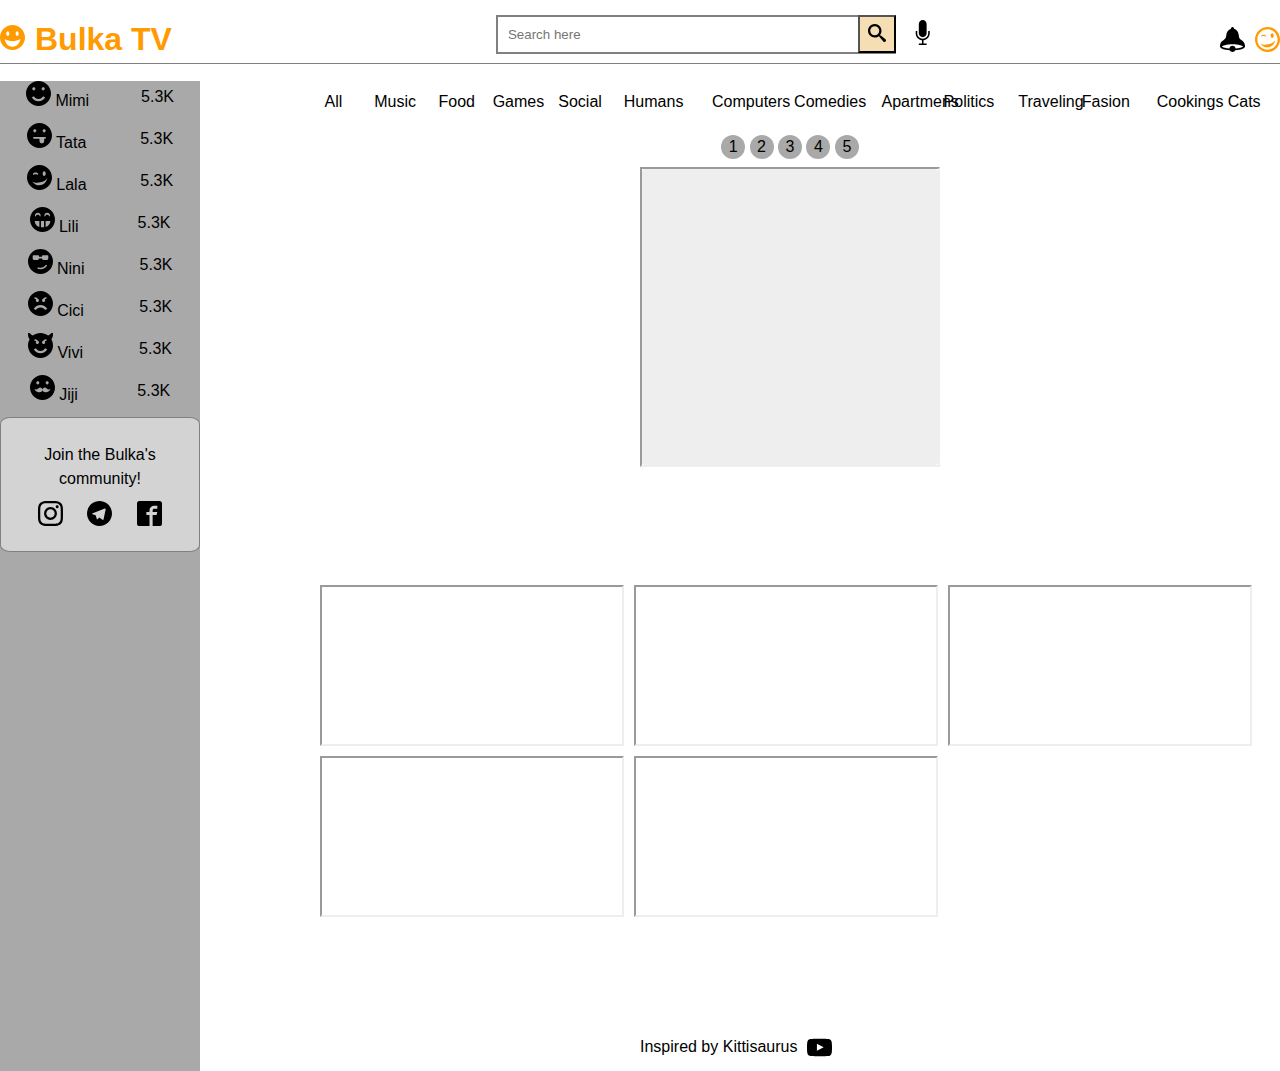
<file: index.html>
<!DOCTYPE html>
<html lang="en">
<head>
    <meta charset="UTF-8">
    <meta name="viewport" content="width=device-width, initial-scale=1.0">
    <link rel="stylesheet" href="./index.css">
</head>
<body>
<!---header-->
<header>
    <div class="header_logo">
        <svg width ="25" height ="45">
            <use class="svg_sprite__happy" href="./icomoon/symbol-defs.svg#icon-happy2" ></use>
        </svg>
        <h1 class="logo"> Bulka TV</h1>
    </div>
   
    <div class="header_wrapper">
        <input  placeholder="Search here"/>
        <button type="button" >
            <svg width ="22" height ="18">
                <use class="svg_sprite__search" href="./icomoon/symbol-defs.svg#icon-search"></use>
            </svg>
        </button>
        <svg width ="25" height ="25" class="header_icon__mic">
            <use href="./icomoon/symbol-defs.svg#icon-mic"></use>
        </svg>
    </div>
    <div class="header_icons">
        <svg width ="25" height ="25" class="svg_sprite__bell">
            <use href="./icomoon/symbol-defs.svg#icon-bell"></use>
        </svg>
        <svg width ="25" height ="25" class="svg_sprite__wink">
            <use  href="./icomoon/symbol-defs.svg#icon-wink" ></use>
        </svg>
        <div class="submenu">
            <ul >
                <li class="submenu_icon__happy">
                    <svg width ="25" height ="25">
                        <use  href="./icomoon/symbol-defs.svg#icon-happy2" ></use>
                    </svg>
                    Profile
                </li>
                <li class="submenu_icon__cogs">
                    <svg width ="25" height ="25">
                        <use  href="./icomoon/symbol-defs.svg#icon-cogs" ></use>
                    </svg> 
                    Settings
                </li>
                <li>
                    <svg width ="25" height ="25">
                        <use  href="./icomoon/symbol-defs.svg#icon-exit" ></use>
                    </svg>
                    Log out
                </li>
    
            </ul>
        </div>
    
    </div> 
</header>
<!--side panel-->
<div class="side_panel">
    <ul>
        <li class="side_panel_img">
            <div >
                <svg width ="25" height ="25"> 
                    <use class="svg_sprite__smile" href="./icomoon (1)/symbol-defs.svg#icon-smile2" > </use>
                </svg>
                <span >Mimi</span>
            </div>
                <span>5.3K</span>
        </li>
       
    <li  class="side_panel_img">
        <div>
            <svg width ="25" height ="25"> 
                <use class="svg_sprite__tongue" href="./icomoon (1)/symbol-defs.svg#icon-tongue2" > </use>
            </svg>
            <span>Tata</span>
        </div>
        <span>5.3K</span>
    </li>
       
    <li  class="side_panel_img">
        <div>
            <svg width ="25" height ="25"> 
                <use class="svg_sprite__wink2" href="./icomoon (1)/symbol-defs.svg#icon-wink2" > </use>
            </svg>
            <span>Lala</span>
        </div>
        <span>5.3K</span>
    </li>
       
    <li  class="side_panel_img">
        <div>
            <svg width ="25" height ="25"> 
                <use class="svg_sprite__grin" href="./icomoon (1)/symbol-defs.svg#icon-grin2" > </use>
            </svg>
            <span>Lili</span>

        </div>
        <span>5.3K</span>

    </li>
      
    <li class="side_panel_img">
        <div>
            <svg width ="25" height ="25"> 
                <use class="svg_sprite__cool" href="./icomoon (1)/symbol-defs.svg#icon-cool2" > </use>
            </svg>
            <span>Nini</span>
        </div>
        <span>5.3K</span>
    
    </li>

    <li class="side_panel_img">
        <div>
            <svg width ="25" height ="25"> 
                <use class="svg_sprite__angry" href="./icomoon (1)/symbol-defs.svg#icon-angry2" > </use>
            </svg>
            <span>Cici</span>
        </div>
        <span>5.3K</span>
    </li>
    
    <li  class="side_panel_img">
        <div>
            <svg width ="25" height ="25"> 
                <use class="svg_sprite__evil" href="./icomoon (1)/symbol-defs.svg#icon-evil2" > </use>
            </svg>
            <span>Vivi</span>
        </div>
        <span>5.3K</span>
    </li>
       
    <li  class="side_panel_img">
        <div>
            <svg width ="25" height ="25"> 
                <use class="svg_sprite__hipster" href="./icomoon (1)/symbol-defs.svg#icon-hipster2" > </use>
            </svg>
            <span>Jiji</span>
        </div>
        <span>5.3K</span>
    </li>

    </ul>
<div class="side_panel__info">
    <p class="side_panel__text">Join the Bulka's <br/>community!</p>
    <div class="side_panel__social">
        <svg width ="25" height ="25" class="side_panel__social_ig" >
            <use class="svg_sprite__instagram" href="./icomoon/symbol-defs.svg#icon-instagram" ></use>
        </svg>
        <svg width ="25" height ="25" class="side_panel__social_telegram">
            <use class="svg_sprite__telegram" href="./icomoon/symbol-defs.svg#icon-telegram" ></use>
        </svg>
        <svg width ="25" height ="25" class="side_panel__social_fb">
            <use class="svg_sprite__facebook" href="./icomoon/symbol-defs.svg#icon-facebook2" ></use>
        </svg>
    </div>
</div>
</div>
<!--main section-->
 <main>
    <div >
        <ul class="main_categories">
            <li class="main_categories_item">All</li>
            <li  class="main_categories_item">Music</li>
            <li  class="main_categories_item">Food</li>
            <li  class="main_categories_item">Games</li>
            <li  class="main_categories_item">Social</li>
            <li class="main_categories_item">Humans</li>
            <li class="main_categories_item">Computers</li>
            <li class="main_categories_item">Comedies</li>
            <li class="main_categories_item">Apartmens</li>
            <li class="main_categories_item">Politics</li>
            <li class="main_categories_item">Traveling</li>
            <li class="main_categories_item">Fasion</li>
            <li class="main_categories_item">Cookings</li>
            <li class="main_categories_item">Cats</li>
            <li class="main_categories_item">Dogs</li>
        </ul>
    </div>
    <div class="slider">
  
  <a href="#slide-1">1</a>
  <a href="#slide-2">2</a>
  <a href="#slide-3">3</a>
  <a href="#slide-4">4</a>
  <a href="#slide-5">5</a>

  <div class="slides">
    <div id="slide-1">
        <iframe  class="slide_video"
        src="https://www.youtube.com/embed/tgbNymZ7vqY">
        </iframe>
    </div>
    <div id="slide-2">
       <iframe  class="slide_video"
        src=" https://www.youtube.com/embed/FYwL5H4ZNok">
        </iframe>
    </div>
    <div id="slide-3">
        <iframe  class="slide_video"
        src=" https://www.youtube.com/embed/lwLLFbC1H0c">
        </iframe>
    </div>
    <div id="slide-4">
        <iframe  class="slide_video"
        src=" https://www.youtube.com/embed/ihe9zV07Lgk">
        </iframe>
    </div>
    <div id="slide-5">
        <iframe  class="slide_video"
        src=" https://www.youtube.com/embed/rf12LdTpZ-Q">
        </iframe>
    </div>
  </div>
</div>

<div class="video_wrapper">
    <ul class="video_section">
        <li>
            <iframe  class="slide_video"
            src="https://www.youtube.com/embed/tgbNymZ7vqY">
            </iframe></li>
        <li>
            <iframe  class="slide_video"
        src=" https://www.youtube.com/embed/FYwL5H4ZNok">
        </iframe>
        </li>
        <li>
            <iframe  class="slide_video"
        src=" https://www.youtube.com/embed/lwLLFbC1H0c">
        </iframe>
        </li>
        <li>
            <iframe  class="slide_video"
            src=" https://www.youtube.com/embed/ihe9zV07Lgk">
            </iframe>
        </li>
        <li>
            <iframe  class="slide_video"
            src=" https://www.youtube.com/embed/rf12LdTpZ-Q">
            </iframe>
        </li>
    </ul>

</div>


</main>
<footer>
    <div class="footer_text" >
        <svg width ="25" height ="25" class="svg_sprite__youtube">
            <use href="./icomoon/symbol-defs.svg#icon-youtube" ></use>
        </svg>
        <span>Inspired by Kittisaurus</span>
    </div>
</footer> 
</body>
</html>
</file>
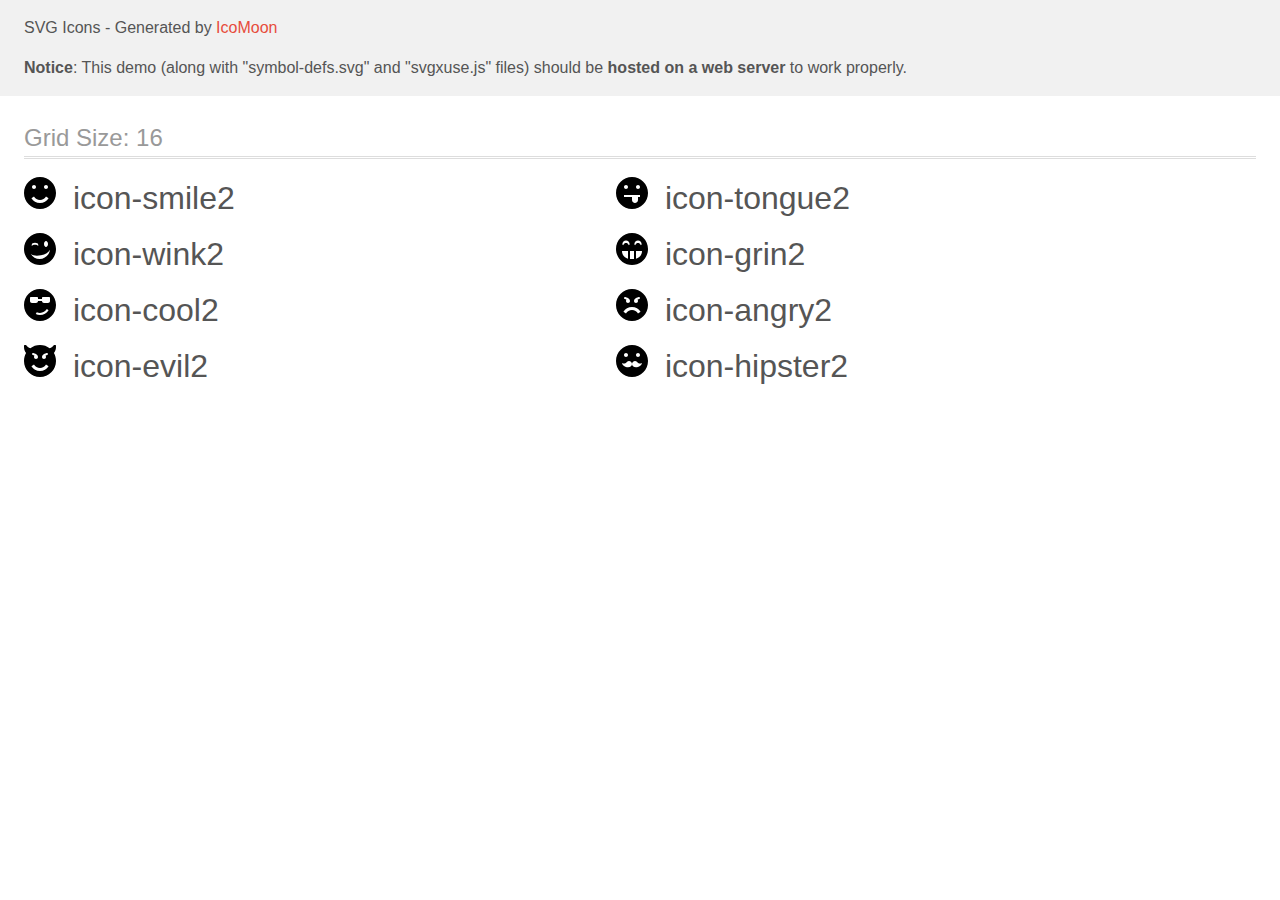
<file: icomoon (1)/demo-external-svg.html>
<!doctype html>
<html>
<head>
    <title>IcoMoon - SVG Icons</title>
    <meta charset="utf-8">
    <meta name="viewport" content="width=device-width, initial-scale=1">
    <link rel="stylesheet" href="demo-files/demo.css">
    <link rel="stylesheet" href="style.css">
</head>
<body>
<header class="bgc1 clearfix">
<div class="mhl">
    <p>SVG Icons - Generated by <a href="https://icomoon.io/app">IcoMoon</a></p><p><strong>Notice</strong>: This demo (along with "symbol-defs.svg" and "svgxuse.js" files) should be <b>hosted on a web server</b> to work properly.</p>
</div>
</header>
    <div class="clearfix mhl ptl">
        <h1 class="mvm mtn fgc1">Grid Size: 16</h1>
        <div class="glyph fs1">
            <div class="clearfix pbs">
                <svg class="icon icon-smile2"><use xlink:href="symbol-defs.svg#icon-smile2"></use></svg><span class="name"> icon-smile2</span>
            </div>
        </div>
        <div class="glyph fs1">
            <div class="clearfix pbs">
                <svg class="icon icon-tongue2"><use xlink:href="symbol-defs.svg#icon-tongue2"></use></svg><span class="name"> icon-tongue2</span>
            </div>
        </div>
        <div class="glyph fs1">
            <div class="clearfix pbs">
                <svg class="icon icon-wink2"><use xlink:href="symbol-defs.svg#icon-wink2"></use></svg><span class="name"> icon-wink2</span>
            </div>
        </div>
        <div class="glyph fs1">
            <div class="clearfix pbs">
                <svg class="icon icon-grin2"><use xlink:href="symbol-defs.svg#icon-grin2"></use></svg><span class="name"> icon-grin2</span>
            </div>
        </div>
        <div class="glyph fs1">
            <div class="clearfix pbs">
                <svg class="icon icon-cool2"><use xlink:href="symbol-defs.svg#icon-cool2"></use></svg><span class="name"> icon-cool2</span>
            </div>
        </div>
        <div class="glyph fs1">
            <div class="clearfix pbs">
                <svg class="icon icon-angry2"><use xlink:href="symbol-defs.svg#icon-angry2"></use></svg><span class="name"> icon-angry2</span>
            </div>
        </div>
        <div class="glyph fs1">
            <div class="clearfix pbs">
                <svg class="icon icon-evil2"><use xlink:href="symbol-defs.svg#icon-evil2"></use></svg><span class="name"> icon-evil2</span>
            </div>
        </div>
        <div class="glyph fs1">
            <div class="clearfix pbs">
                <svg class="icon icon-hipster2"><use xlink:href="symbol-defs.svg#icon-hipster2"></use></svg><span class="name"> icon-hipster2</span>
            </div>
        </div>
  </div>
<script defer src="svgxuse.js"></script>
</body>
</html>
</file>
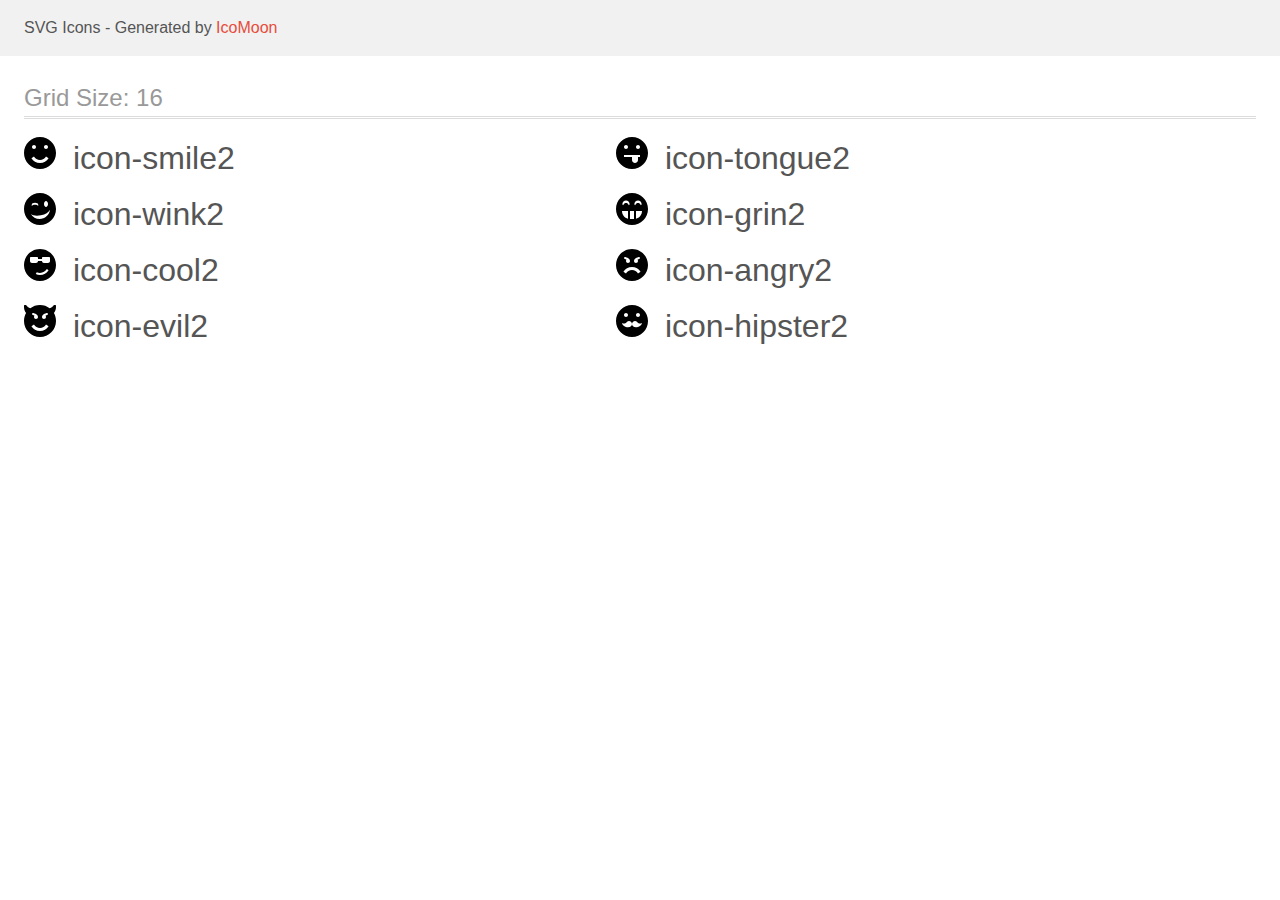
<file: icomoon (1)/demo.html>
<!doctype html>
<html>
<head>
    <title>IcoMoon - SVG Icons</title>
    <meta charset="utf-8">
    <meta name="viewport" content="width=device-width, initial-scale=1">
    <link rel="stylesheet" href="demo-files/demo.css">
    <link rel="stylesheet" href="style.css">
</head>
<body>
<svg aria-hidden="true" style="position: absolute; width: 0; height: 0; overflow: hidden;" version="1.1" xmlns="http://www.w3.org/2000/svg" xmlns:xlink="http://www.w3.org/1999/xlink">
<defs>
<symbol id="icon-smile2" viewBox="0 0 32 32">
<path d="M16 0c-8.837 0-16 7.163-16 16s7.163 16 16 16 16-7.163 16-16-7.163-16-16-16zM22 8c1.105 0 2 0.895 2 2s-0.895 2-2 2-2-0.895-2-2 0.895-2 2-2zM10 8c1.105 0 2 0.895 2 2s-0.895 2-2 2-2-0.895-2-2 0.895-2 2-2zM16 26c-3.641 0-6.827-1.946-8.576-4.855l2.573-1.544c1.224 2.036 3.454 3.398 6.003 3.398s4.779-1.362 6.003-3.398l2.573 1.544c-1.749 2.908-4.935 4.855-8.576 4.855z"></path>
</symbol>
<symbol id="icon-tongue2" viewBox="0 0 32 32">
<path d="M16 0c-8.837 0-16 7.163-16 16s7.163 16 16 16 16-7.163 16-16-7.163-16-16-16zM10 8c1.105 0 2 0.895 2 2s-0.895 2-2 2-2-0.895-2-2 0.895-2 2-2zM24 20h-2v3c0 1.657-1.343 3-3 3s-3-1.343-3-3v-3h-8v-2h16v2zM22 12c-1.105 0-2-0.895-2-2s0.895-2 2-2 2 0.895 2 2-0.895 2-2 2z"></path>
</symbol>
<symbol id="icon-wink2" viewBox="0 0 32 32">
<path d="M16 0c-8.837 0-16 7.163-16 16s7.163 16 16 16c8.837 0 16-7.163 16-16s-7.163-16-16-16zM22 8c1.105 0 2 1.343 2 3s-0.895 3-2 3-2-1.343-2-3 0.895-3 2-3zM11 9.752c1.864 0 3.188 0.698 3.188 1.79 0 0.231 0.119 1.344-0.005 1.55-0.463-0.768-1.713-1.318-3.182-1.318s-2.719 0.55-3.182 1.318c-0.124-0.206-0.005-1.319-0.005-1.55 0-1.092 1.324-1.79 3.187-1.79zM15.636 26c-3.726 0-6.996-2.009-8.84-5.030 2.2 1.721 6.079 2.057 10.165 1.249 4.383-0.866 7.785-2.861 9.014-5.519-0.677 5.249-5.047 9.299-10.339 9.299z"></path>
</symbol>
<symbol id="icon-grin2" viewBox="0 0 32 32">
<path d="M16 0c-8.837 0-16 7.163-16 16s7.163 16 16 16c8.837 0 16-7.163 16-16s-7.163-16-16-16zM22 7.375c1.999 0 3.625 1.626 3.625 3.625 0 0.199-0.017 0.402-0.051 0.604-0.051 0.301-0.311 0.521-0.616 0.521s-0.566-0.22-0.616-0.522c-0.192-1.146-1.177-1.666-2.341-1.666s-2.149 0.52-2.341 1.666c-0.050 0.301-0.311 0.522-0.616 0.522-0 0 0 0-0 0-0.305 0-0.566-0.22-0.616-0.521-0.034-0.201-0.051-0.404-0.051-0.604 0-1.999 1.626-3.625 3.625-3.625zM10 7.375c1.999 0 3.625 1.626 3.625 3.625 0 0.199-0.017 0.402-0.051 0.604-0.051 0.301-0.311 0.521-0.616 0.521s-0.566-0.22-0.616-0.522c-0.193-1.146-1.177-1.666-2.341-1.666s-2.149 0.52-2.341 1.666c-0.051 0.301-0.311 0.522-0.616 0.522 0 0 0 0 0 0-0.305 0-0.566-0.22-0.616-0.521-0.034-0.201-0.051-0.404-0.051-0.604 0-1.999 1.626-3.625 3.625-3.625zM6 18h6v7.745c-3.44-0.894-6-4.035-6-7.745zM14 26v-8h4v8h-4zM20 25.745v-7.745h6c0 3.71-2.559 6.851-6 7.745z"></path>
</symbol>
<symbol id="icon-cool2" viewBox="0 0 32 32">
<path d="M16 0c-8.837 0-16 7.163-16 16s7.163 16 16 16c8.837 0 16-7.163 16-16s-7.163-16-16-16zM16 26c-1.514 0-2.95-0.337-4.236-0.94l1.036-1.727c0.98 0.428 2.061 0.667 3.199 0.667 2.913 0 5.462-1.557 6.861-3.884l1.715 1.029c-1.749 2.908-4.935 4.855-8.576 4.855zM26 12c0 1.1-0.9 2-2 2h-4c-1.1 0-2-0.9-2-2h-4c0 1.1-0.9 2-2 2h-4c-1.1 0-2-0.9-2-2v-3c0-0.55 0.45-1 1-1h6c0.55 0 1 0.45 1 1v1h4v-1c0-0.55 0.45-1 1-1h6c0.55 0 1 0.45 1 1v3z"></path>
</symbol>
<symbol id="icon-angry2" viewBox="0 0 32 32">
<path d="M16 0c-8.837 0-16 7.163-16 16s7.163 16 16 16 16-7.163 16-16-7.163-16-16-16zM18.003 11.891c0.064-1.483 1.413-2.467 2.55-3.036 1.086-0.543 2.16-0.814 2.205-0.826 0.536-0.134 1.079 0.192 1.213 0.728s-0.192 1.079-0.728 1.213c-0.551 0.139-1.204 0.379-1.779 0.667 0.333 0.357 0.537 0.836 0.537 1.363 0 1.105-0.895 2-2 2s-2-0.895-2-2c0-0.037 0.001-0.073 0.003-0.109zM8.030 8.758c0.134-0.536 0.677-0.862 1.213-0.728 0.045 0.011 1.119 0.283 2.205 0.826 1.137 0.569 2.486 1.553 2.55 3.036 0.002 0.036 0.003 0.072 0.003 0.109 0 1.105-0.895 2-2 2s-2-0.895-2-2c0-0.527 0.204-1.005 0.537-1.363-0.575-0.288-1.228-0.528-1.779-0.667-0.536-0.134-0.861-0.677-0.728-1.213zM22.003 24.398c-1.224-2.036-3.454-3.398-6.003-3.398s-4.779 1.362-6.003 3.398l-2.573-1.544c1.749-2.908 4.935-4.855 8.576-4.855s6.827 1.946 8.576 4.855l-2.573 1.544z"></path>
</symbol>
<symbol id="icon-evil2" viewBox="0 0 32 32">
<path d="M32 2c0-1.422-0.298-2.775-0.833-4-1.049 2.401-3.014 4.31-5.453 5.287-2.694-2.061-6.061-3.287-9.714-3.287s-7.021 1.226-9.714 3.287c-2.439-0.976-4.404-2.886-5.453-5.287-0.535 1.225-0.833 2.578-0.833 4 0 2.299 0.777 4.417 2.081 6.106-1.324 2.329-2.081 5.023-2.081 7.894 0 8.837 7.163 16 16 16s16-7.163 16-16c0-2.871-0.757-5.565-2.081-7.894 1.304-1.689 2.081-3.806 2.081-6.106zM18.003 11.891c0.064-1.483 1.413-2.467 2.55-3.036 1.086-0.543 2.16-0.814 2.205-0.826 0.536-0.134 1.079 0.192 1.213 0.728s-0.192 1.079-0.728 1.213c-0.551 0.139-1.204 0.379-1.779 0.667 0.333 0.357 0.537 0.836 0.537 1.363 0 1.105-0.895 2-2 2s-2-0.895-2-2c0-0.037 0.001-0.073 0.003-0.109zM8.030 8.758c0.134-0.536 0.677-0.862 1.213-0.728 0.045 0.011 1.119 0.283 2.205 0.826 1.137 0.569 2.486 1.553 2.55 3.036 0.002 0.036 0.003 0.072 0.003 0.109 0 1.105-0.895 2-2 2s-2-0.895-2-2c0-0.527 0.204-1.005 0.537-1.363-0.575-0.288-1.228-0.528-1.779-0.667-0.536-0.134-0.861-0.677-0.728-1.213zM16 26c-3.641 0-6.827-1.946-8.576-4.855l2.573-1.544c1.224 2.036 3.454 3.398 6.003 3.398s4.779-1.362 6.003-3.398l2.573 1.544c-1.749 2.908-4.935 4.855-8.576 4.855z"></path>
</symbol>
<symbol id="icon-hipster2" viewBox="0 0 32 32">
<path d="M16 0c-8.837 0-16 7.163-16 16s7.163 16 16 16 16-7.163 16-16-7.163-16-16-16zM22 8c1.105 0 2 0.895 2 2s-0.895 2-2 2-2-0.895-2-2 0.895-2 2-2zM10 8c1.105 0 2 0.895 2 2s-0.895 2-2 2-2-0.895-2-2 0.895-2 2-2zM16.994 21.23c-0.039-0.035-0.078-0.072-0.115-0.109-0.586-0.586-0.878-1.353-0.879-2.121-0 0.768-0.293 1.535-0.879 2.121-0.038 0.038-0.076 0.074-0.115 0.109-2.704 2.453-9.006-0.058-9.006-3.23 1.938 1.25 3.452 0.306 4.879-1.121 1.172-1.172 3.071-1.172 4.243 0 0.586 0.586 0.879 1.353 0.879 2.121 0-0.768 0.293-1.535 0.879-2.121 1.172-1.172 3.071-1.172 4.243 0 1.427 1.427 2.941 2.371 4.879 1.121 0 3.173-6.302 5.684-9.006 3.23z"></path>
</symbol>
</defs>
</svg>

<header class="bgc1 clearfix">
<div class="mhl">
    <p>SVG Icons - Generated by <a href="https://icomoon.io/app">IcoMoon</a></p>
</div>
</header>
    <div class="clearfix mhl ptl">
        <h1 class="mvm mtn fgc1">Grid Size: 16</h1>
        <div class="glyph fs1">
            <div class="clearfix pbs">
                <svg class="icon icon-smile2"><use xlink:href="#icon-smile2"></use></svg><span class="name"> icon-smile2</span>
            </div>
        </div>
        <div class="glyph fs1">
            <div class="clearfix pbs">
                <svg class="icon icon-tongue2"><use xlink:href="#icon-tongue2"></use></svg><span class="name"> icon-tongue2</span>
            </div>
        </div>
        <div class="glyph fs1">
            <div class="clearfix pbs">
                <svg class="icon icon-wink2"><use xlink:href="#icon-wink2"></use></svg><span class="name"> icon-wink2</span>
            </div>
        </div>
        <div class="glyph fs1">
            <div class="clearfix pbs">
                <svg class="icon icon-grin2"><use xlink:href="#icon-grin2"></use></svg><span class="name"> icon-grin2</span>
            </div>
        </div>
        <div class="glyph fs1">
            <div class="clearfix pbs">
                <svg class="icon icon-cool2"><use xlink:href="#icon-cool2"></use></svg><span class="name"> icon-cool2</span>
            </div>
        </div>
        <div class="glyph fs1">
            <div class="clearfix pbs">
                <svg class="icon icon-angry2"><use xlink:href="#icon-angry2"></use></svg><span class="name"> icon-angry2</span>
            </div>
        </div>
        <div class="glyph fs1">
            <div class="clearfix pbs">
                <svg class="icon icon-evil2"><use xlink:href="#icon-evil2"></use></svg><span class="name"> icon-evil2</span>
            </div>
        </div>
        <div class="glyph fs1">
            <div class="clearfix pbs">
                <svg class="icon icon-hipster2"><use xlink:href="#icon-hipster2"></use></svg><span class="name"> icon-hipster2</span>
            </div>
        </div>
  </div>
<script defer src="svgxuse.js"></script>
</body>
</html>
</file>
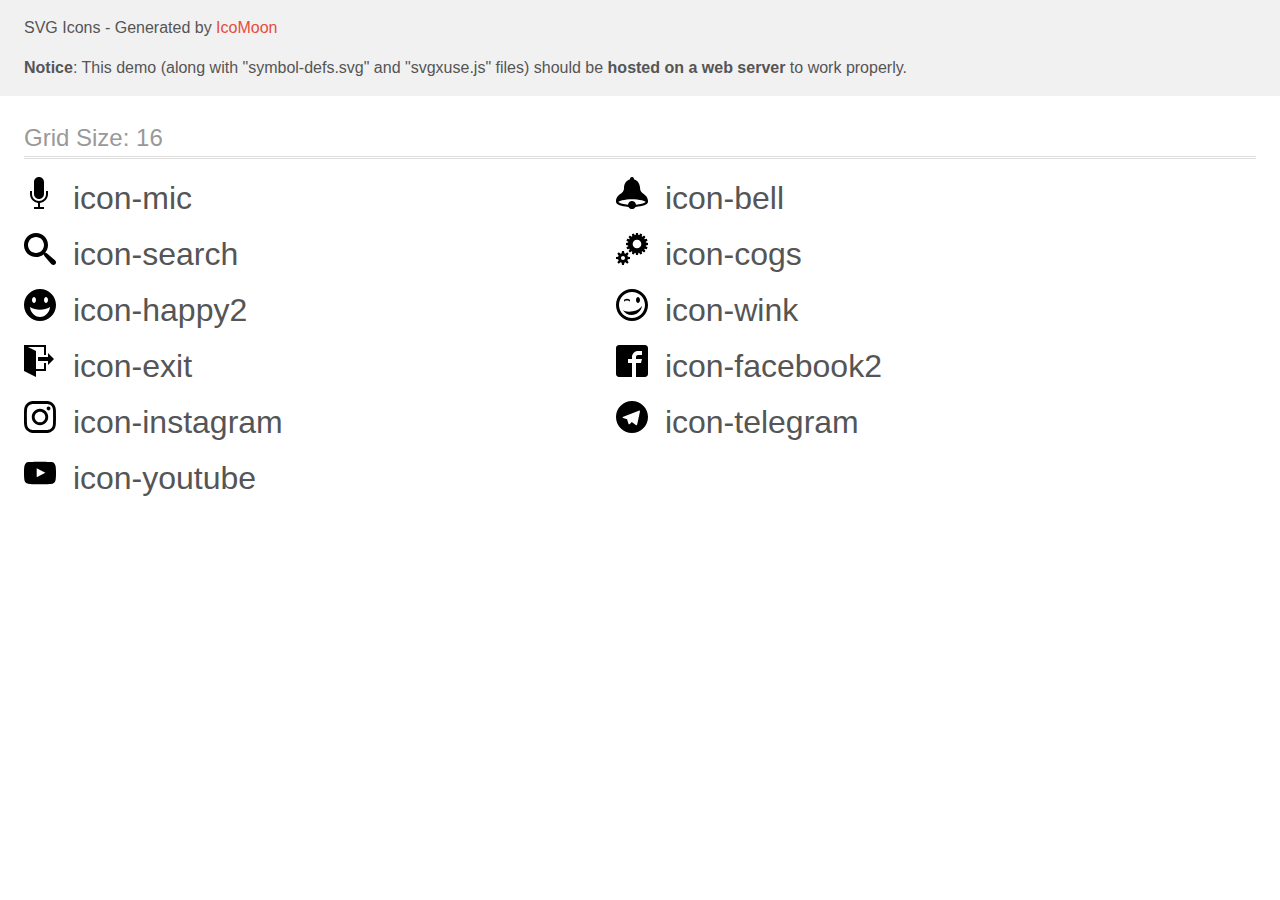
<file: icomoon/demo-external-svg.html>
<!doctype html>
<html>
<head>
    <title>IcoMoon - SVG Icons</title>
    <meta charset="utf-8">
    <meta name="viewport" content="width=device-width, initial-scale=1">
    <link rel="stylesheet" href="demo-files/demo.css">
    <link rel="stylesheet" href="style.css">
</head>
<body>
<header class="bgc1 clearfix">
<div class="mhl">
    <p>SVG Icons - Generated by <a href="https://icomoon.io/app">IcoMoon</a></p><p><strong>Notice</strong>: This demo (along with "symbol-defs.svg" and "svgxuse.js" files) should be <b>hosted on a web server</b> to work properly.</p>
</div>
</header>
    <div class="clearfix mhl ptl">
        <h1 class="mvm mtn fgc1">Grid Size: 16</h1>
        <div class="glyph fs1">
            <div class="clearfix pbs">
                <svg class="icon icon-mic"><use xlink:href="symbol-defs.svg#icon-mic"></use></svg><span class="name"> icon-mic</span>
            </div>
        </div>
        <div class="glyph fs1">
            <div class="clearfix pbs">
                <svg class="icon icon-bell"><use xlink:href="symbol-defs.svg#icon-bell"></use></svg><span class="name"> icon-bell</span>
            </div>
        </div>
        <div class="glyph fs1">
            <div class="clearfix pbs">
                <svg class="icon icon-search"><use xlink:href="symbol-defs.svg#icon-search"></use></svg><span class="name"> icon-search</span>
            </div>
        </div>
        <div class="glyph fs1">
            <div class="clearfix pbs">
                <svg class="icon icon-cogs"><use xlink:href="symbol-defs.svg#icon-cogs"></use></svg><span class="name"> icon-cogs</span>
            </div>
        </div>
        <div class="glyph fs1">
            <div class="clearfix pbs">
                <svg class="icon icon-happy2"><use xlink:href="symbol-defs.svg#icon-happy2"></use></svg><span class="name"> icon-happy2</span>
            </div>
        </div>
        <div class="glyph fs1">
            <div class="clearfix pbs">
                <svg class="icon icon-wink"><use xlink:href="symbol-defs.svg#icon-wink"></use></svg><span class="name"> icon-wink</span>
            </div>
        </div>
        <div class="glyph fs1">
            <div class="clearfix pbs">
                <svg class="icon icon-exit"><use xlink:href="symbol-defs.svg#icon-exit"></use></svg><span class="name"> icon-exit</span>
            </div>
        </div>
        <div class="glyph fs1">
            <div class="clearfix pbs">
                <svg class="icon icon-facebook2"><use xlink:href="symbol-defs.svg#icon-facebook2"></use></svg><span class="name"> icon-facebook2</span>
            </div>
        </div>
        <div class="glyph fs1">
            <div class="clearfix pbs">
                <svg class="icon icon-instagram"><use xlink:href="symbol-defs.svg#icon-instagram"></use></svg><span class="name"> icon-instagram</span>
            </div>
        </div>
        <div class="glyph fs1">
            <div class="clearfix pbs">
                <svg class="icon icon-telegram"><use xlink:href="symbol-defs.svg#icon-telegram"></use></svg><span class="name"> icon-telegram</span>
            </div>
        </div>
        <div class="glyph fs1">
            <div class="clearfix pbs">
                <svg class="icon icon-youtube"><use xlink:href="symbol-defs.svg#icon-youtube"></use></svg><span class="name"> icon-youtube</span>
            </div>
        </div>
  </div>
<script defer src="svgxuse.js"></script>
</body>
</html>
</file>
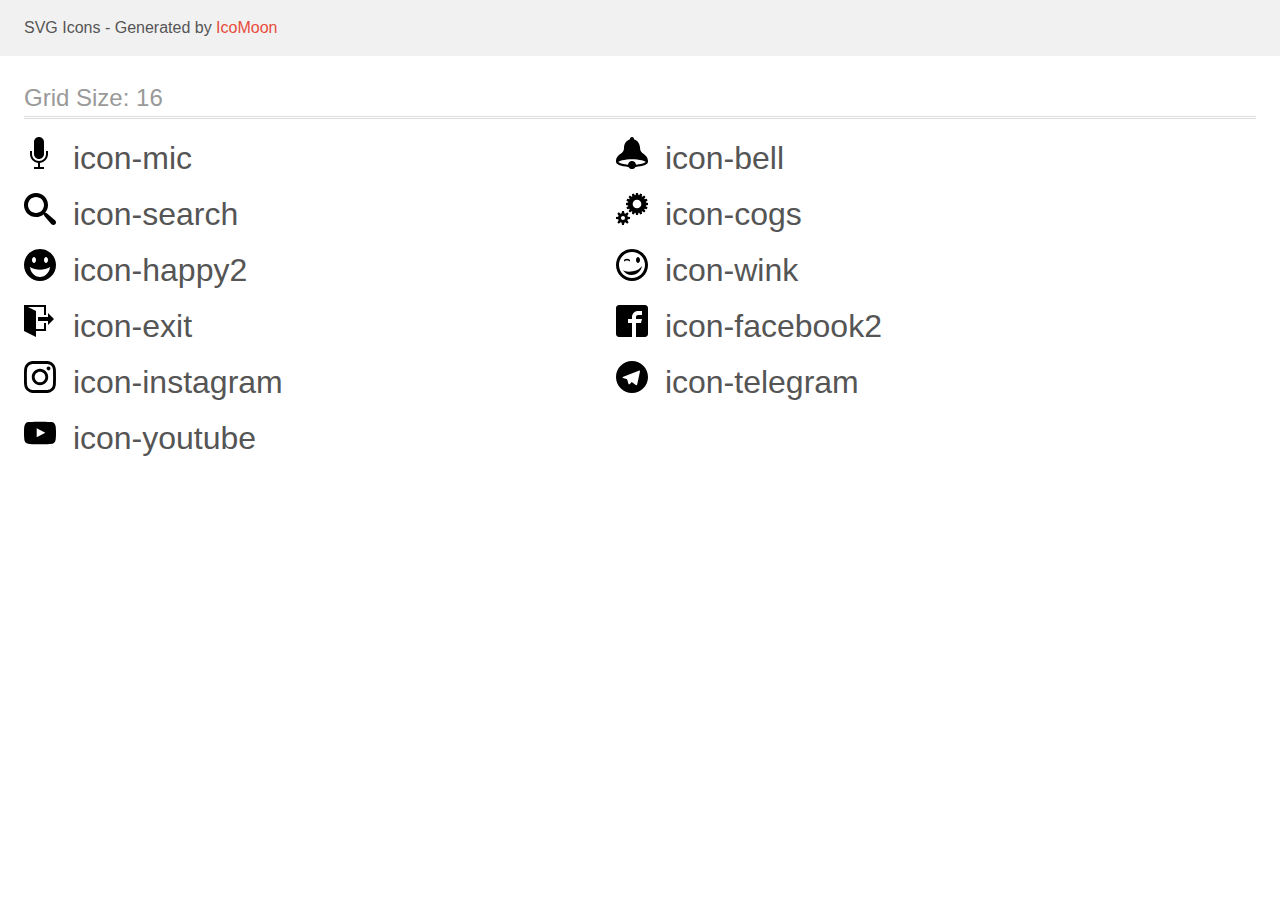
<file: icomoon/demo.html>
<!doctype html>
<html>
<head>
    <title>IcoMoon - SVG Icons</title>
    <meta charset="utf-8">
    <meta name="viewport" content="width=device-width, initial-scale=1">
    <link rel="stylesheet" href="demo-files/demo.css">
    <link rel="stylesheet" href="style.css">
</head>
<body>
<svg aria-hidden="true" style="position: absolute; width: 0; height: 0; overflow: hidden;" version="1.1" xmlns="http://www.w3.org/2000/svg" xmlns:xlink="http://www.w3.org/1999/xlink">
<defs>
<symbol id="icon-mic" viewBox="0 0 32 32">
<path d="M15 22c2.761 0 5-2.239 5-5v-12c0-2.761-2.239-5-5-5s-5 2.239-5 5v12c0 2.761 2.239 5 5 5zM22 14v3c0 3.866-3.134 7-7 7s-7-3.134-7-7v-3h-2v3c0 4.632 3.5 8.447 8 8.944v4.056h-4v2h10v-2h-4v-4.056c4.5-0.497 8-4.312 8-8.944v-3h-2z"></path>
</symbol>
<symbol id="icon-bell" viewBox="0 0 32 32">
<path d="M32.047 25c0-9-8-7-8-14 0-0.58-0.056-1.076-0.158-1.498-0.526-3.532-2.88-6.366-5.93-7.23 0.027-0.123 0.041-0.251 0.041-0.382 0-1.040-0.9-1.891-2-1.891s-2 0.851-2 1.891c0 0.131 0.014 0.258 0.041 0.382-3.421 0.969-5.966 4.416-6.039 8.545-0.001 0.060-0.002 0.121-0.002 0.183 0 7-8 5-8 14 0 2.382 5.331 4.375 12.468 4.878 0.673 1.263 2.002 2.122 3.532 2.122s2.86-0.86 3.532-2.122c7.137-0.503 12.468-2.495 12.468-4.878 0-0.007-0.001-0.014-0.001-0.021l0.048 0.021zM25.82 26.691c-1.695 0.452-3.692 0.777-5.837 0.958-0.178-2.044-1.893-3.648-3.984-3.648s-3.805 1.604-3.984 3.648c-2.144-0.18-4.142-0.506-5.837-0.958-2.332-0.622-3.447-1.318-3.855-1.691 0.408-0.372 1.523-1.068 3.855-1.691 2.712-0.724 6.199-1.122 9.82-1.122s7.109 0.398 9.82 1.122c2.332 0.622 3.447 1.318 3.855 1.691-0.408 0.372-1.523 1.068-3.855 1.691z"></path>
</symbol>
<symbol id="icon-search" viewBox="0 0 32 32">
<path d="M31.008 27.231l-7.58-6.447c-0.784-0.705-1.622-1.029-2.299-0.998 1.789-2.096 2.87-4.815 2.87-7.787 0-6.627-5.373-12-12-12s-12 5.373-12 12 5.373 12 12 12c2.972 0 5.691-1.081 7.787-2.87-0.031 0.677 0.293 1.515 0.998 2.299l6.447 7.58c1.104 1.226 2.907 1.33 4.007 0.23s0.997-2.903-0.23-4.007zM12 20c-4.418 0-8-3.582-8-8s3.582-8 8-8 8 3.582 8 8-3.582 8-8 8z"></path>
</symbol>
<symbol id="icon-cogs" viewBox="0 0 32 32">
<path d="M11.366 22.564l1.291-1.807-1.414-1.414-1.807 1.291c-0.335-0.187-0.694-0.337-1.071-0.444l-0.365-2.19h-2l-0.365 2.19c-0.377 0.107-0.736 0.256-1.071 0.444l-1.807-1.291-1.414 1.414 1.291 1.807c-0.187 0.335-0.337 0.694-0.443 1.071l-2.19 0.365v2l2.19 0.365c0.107 0.377 0.256 0.736 0.444 1.071l-1.291 1.807 1.414 1.414 1.807-1.291c0.335 0.187 0.694 0.337 1.071 0.444l0.365 2.19h2l0.365-2.19c0.377-0.107 0.736-0.256 1.071-0.444l1.807 1.291 1.414-1.414-1.291-1.807c0.187-0.335 0.337-0.694 0.444-1.071l2.19-0.365v-2l-2.19-0.365c-0.107-0.377-0.256-0.736-0.444-1.071zM7 27c-1.105 0-2-0.895-2-2s0.895-2 2-2 2 0.895 2 2-0.895 2-2 2zM32 12v-2l-2.106-0.383c-0.039-0.251-0.088-0.499-0.148-0.743l1.799-1.159-0.765-1.848-2.092 0.452c-0.132-0.216-0.273-0.426-0.422-0.629l1.219-1.761-1.414-1.414-1.761 1.219c-0.203-0.149-0.413-0.29-0.629-0.422l0.452-2.092-1.848-0.765-1.159 1.799c-0.244-0.059-0.492-0.109-0.743-0.148l-0.383-2.106h-2l-0.383 2.106c-0.251 0.039-0.499 0.088-0.743 0.148l-1.159-1.799-1.848 0.765 0.452 2.092c-0.216 0.132-0.426 0.273-0.629 0.422l-1.761-1.219-1.414 1.414 1.219 1.761c-0.149 0.203-0.29 0.413-0.422 0.629l-2.092-0.452-0.765 1.848 1.799 1.159c-0.059 0.244-0.109 0.492-0.148 0.743l-2.106 0.383v2l2.106 0.383c0.039 0.251 0.088 0.499 0.148 0.743l-1.799 1.159 0.765 1.848 2.092-0.452c0.132 0.216 0.273 0.426 0.422 0.629l-1.219 1.761 1.414 1.414 1.761-1.219c0.203 0.149 0.413 0.29 0.629 0.422l-0.452 2.092 1.848 0.765 1.159-1.799c0.244 0.059 0.492 0.109 0.743 0.148l0.383 2.106h2l0.383-2.106c0.251-0.039 0.499-0.088 0.743-0.148l1.159 1.799 1.848-0.765-0.452-2.092c0.216-0.132 0.426-0.273 0.629-0.422l1.761 1.219 1.414-1.414-1.219-1.761c0.149-0.203 0.29-0.413 0.422-0.629l2.092 0.452 0.765-1.848-1.799-1.159c0.059-0.244 0.109-0.492 0.148-0.743l2.106-0.383zM21 15.35c-2.402 0-4.35-1.948-4.35-4.35s1.948-4.35 4.35-4.35 4.35 1.948 4.35 4.35c0 2.402-1.948 4.35-4.35 4.35z"></path>
</symbol>
<symbol id="icon-happy2" viewBox="0 0 32 32">
<path d="M16 0c-8.837 0-16 7.163-16 16s7.163 16 16 16 16-7.163 16-16-7.163-16-16-16zM22 8c1.105 0 2 1.343 2 3s-0.895 3-2 3-2-1.343-2-3 0.895-3 2-3zM10 8c1.105 0 2 1.343 2 3s-0.895 3-2 3-2-1.343-2-3 0.895-3 2-3zM16 28c-5.215 0-9.544-4.371-10-9.947 2.93 1.691 6.377 2.658 10 2.658s7.070-0.963 10-2.654c-0.455 5.576-4.785 9.942-10 9.942z"></path>
</symbol>
<symbol id="icon-wink" viewBox="0 0 32 32">
<path d="M16 32c8.837 0 16-7.163 16-16s-7.163-16-16-16-16 7.163-16 16 7.163 16 16 16zM16 3c7.18 0 13 5.82 13 13s-5.82 13-13 13-13-5.82-13-13 5.82-13 13-13zM16.961 22.22c4.383-0.866 7.785-2.861 9.014-5.519-0.677 5.249-5.047 9.299-10.339 9.299-3.726 0-6.996-2.009-8.84-5.030 2.2 1.721 6.079 2.056 10.165 1.249zM20 11c0-1.657 0.895-3 2-3s2 1.343 2 3c0 1.657-0.895 3-2 3s-2-1.343-2-3zM11 11.609c-1.306 0-2.417 0.489-2.829 1.172-0.111-0.183-0.171-1.005-0.171-1.211 0-0.971 1.343-1.758 3-1.758s3 0.787 3 1.758c0 0.206-0.061 1.028-0.171 1.211-0.412-0.683-1.522-1.172-2.829-1.172z"></path>
</symbol>
<symbol id="icon-exit" viewBox="0 0 32 32">
<path d="M24 20v-4h-10v-4h10v-4l6 6zM22 18v8h-10v6l-12-6v-26h22v10h-2v-8h-16l8 4v18h8v-6z"></path>
</symbol>
<symbol id="icon-facebook2" viewBox="0 0 32 32">
<path d="M29 0h-26c-1.65 0-3 1.35-3 3v26c0 1.65 1.35 3 3 3h13v-14h-4v-4h4v-2c0-3.306 2.694-6 6-6h4v4h-4c-1.1 0-2 0.9-2 2v2h6l-1 4h-5v14h9c1.65 0 3-1.35 3-3v-26c0-1.65-1.35-3-3-3z"></path>
</symbol>
<symbol id="icon-instagram" viewBox="0 0 32 32">
<path d="M16 2.881c4.275 0 4.781 0.019 6.462 0.094 1.563 0.069 2.406 0.331 2.969 0.55 0.744 0.288 1.281 0.638 1.837 1.194 0.563 0.563 0.906 1.094 1.2 1.838 0.219 0.563 0.481 1.412 0.55 2.969 0.075 1.688 0.094 2.194 0.094 6.463s-0.019 4.781-0.094 6.463c-0.069 1.563-0.331 2.406-0.55 2.969-0.288 0.744-0.637 1.281-1.194 1.837-0.563 0.563-1.094 0.906-1.837 1.2-0.563 0.219-1.413 0.481-2.969 0.55-1.688 0.075-2.194 0.094-6.463 0.094s-4.781-0.019-6.463-0.094c-1.563-0.069-2.406-0.331-2.969-0.55-0.744-0.288-1.281-0.637-1.838-1.194-0.563-0.563-0.906-1.094-1.2-1.837-0.219-0.563-0.481-1.413-0.55-2.969-0.075-1.688-0.094-2.194-0.094-6.463s0.019-4.781 0.094-6.463c0.069-1.563 0.331-2.406 0.55-2.969 0.288-0.744 0.638-1.281 1.194-1.838 0.563-0.563 1.094-0.906 1.838-1.2 0.563-0.219 1.412-0.481 2.969-0.55 1.681-0.075 2.188-0.094 6.463-0.094zM16 0c-4.344 0-4.887 0.019-6.594 0.094-1.7 0.075-2.869 0.35-3.881 0.744-1.056 0.412-1.95 0.956-2.837 1.85-0.894 0.888-1.438 1.781-1.85 2.831-0.394 1.019-0.669 2.181-0.744 3.881-0.075 1.713-0.094 2.256-0.094 6.6s0.019 4.887 0.094 6.594c0.075 1.7 0.35 2.869 0.744 3.881 0.413 1.056 0.956 1.95 1.85 2.837 0.887 0.887 1.781 1.438 2.831 1.844 1.019 0.394 2.181 0.669 3.881 0.744 1.706 0.075 2.25 0.094 6.594 0.094s4.888-0.019 6.594-0.094c1.7-0.075 2.869-0.35 3.881-0.744 1.050-0.406 1.944-0.956 2.831-1.844s1.438-1.781 1.844-2.831c0.394-1.019 0.669-2.181 0.744-3.881 0.075-1.706 0.094-2.25 0.094-6.594s-0.019-4.887-0.094-6.594c-0.075-1.7-0.35-2.869-0.744-3.881-0.394-1.063-0.938-1.956-1.831-2.844-0.887-0.887-1.781-1.438-2.831-1.844-1.019-0.394-2.181-0.669-3.881-0.744-1.712-0.081-2.256-0.1-6.6-0.1v0z"></path>
<path d="M16 7.781c-4.537 0-8.219 3.681-8.219 8.219s3.681 8.219 8.219 8.219 8.219-3.681 8.219-8.219c0-4.537-3.681-8.219-8.219-8.219zM16 21.331c-2.944 0-5.331-2.387-5.331-5.331s2.387-5.331 5.331-5.331c2.944 0 5.331 2.387 5.331 5.331s-2.387 5.331-5.331 5.331z"></path>
<path d="M26.462 7.456c0 1.060-0.859 1.919-1.919 1.919s-1.919-0.859-1.919-1.919c0-1.060 0.859-1.919 1.919-1.919s1.919 0.859 1.919 1.919z"></path>
</symbol>
<symbol id="icon-telegram" viewBox="0 0 32 32">
<path d="M16 0c-8.838 0-16 7.162-16 16s7.162 16 16 16 16-7.163 16-16-7.163-16-16-16zM23.863 10.969l-2.625 12.369c-0.181 0.881-0.712 1.087-1.45 0.681l-4-2.956-1.919 1.869c-0.225 0.219-0.4 0.4-0.8 0.4-0.519 0-0.431-0.194-0.606-0.688l-1.363-4.475-3.956-1.231c-0.856-0.262-0.862-0.85 0.194-1.269l15.412-5.95c0.7-0.319 1.381 0.169 1.113 1.25z"></path>
</symbol>
<symbol id="icon-youtube" viewBox="0 0 32 32">
<path d="M31.681 9.6c0 0-0.313-2.206-1.275-3.175-1.219-1.275-2.581-1.281-3.206-1.356-4.475-0.325-11.194-0.325-11.194-0.325h-0.012c0 0-6.719 0-11.194 0.325-0.625 0.075-1.987 0.081-3.206 1.356-0.963 0.969-1.269 3.175-1.269 3.175s-0.319 2.588-0.319 5.181v2.425c0 2.587 0.319 5.181 0.319 5.181s0.313 2.206 1.269 3.175c1.219 1.275 2.819 1.231 3.531 1.369 2.563 0.244 10.881 0.319 10.881 0.319s6.725-0.012 11.2-0.331c0.625-0.075 1.988-0.081 3.206-1.356 0.962-0.969 1.275-3.175 1.275-3.175s0.319-2.587 0.319-5.181v-2.425c-0.006-2.588-0.325-5.181-0.325-5.181zM12.694 20.15v-8.994l8.644 4.513-8.644 4.481z"></path>
</symbol>
</defs>
</svg>

<header class="bgc1 clearfix">
<div class="mhl">
    <p>SVG Icons - Generated by <a href="https://icomoon.io/app">IcoMoon</a></p>
</div>
</header>
    <div class="clearfix mhl ptl">
        <h1 class="mvm mtn fgc1">Grid Size: 16</h1>
        <div class="glyph fs1">
            <div class="clearfix pbs">
                <svg class="icon icon-mic"><use xlink:href="#icon-mic"></use></svg><span class="name"> icon-mic</span>
            </div>
        </div>
        <div class="glyph fs1">
            <div class="clearfix pbs">
                <svg class="icon icon-bell"><use xlink:href="#icon-bell"></use></svg><span class="name"> icon-bell</span>
            </div>
        </div>
        <div class="glyph fs1">
            <div class="clearfix pbs">
                <svg class="icon icon-search"><use xlink:href="#icon-search"></use></svg><span class="name"> icon-search</span>
            </div>
        </div>
        <div class="glyph fs1">
            <div class="clearfix pbs">
                <svg class="icon icon-cogs"><use xlink:href="#icon-cogs"></use></svg><span class="name"> icon-cogs</span>
            </div>
        </div>
        <div class="glyph fs1">
            <div class="clearfix pbs">
                <svg class="icon icon-happy2"><use xlink:href="#icon-happy2"></use></svg><span class="name"> icon-happy2</span>
            </div>
        </div>
        <div class="glyph fs1">
            <div class="clearfix pbs">
                <svg class="icon icon-wink"><use xlink:href="#icon-wink"></use></svg><span class="name"> icon-wink</span>
            </div>
        </div>
        <div class="glyph fs1">
            <div class="clearfix pbs">
                <svg class="icon icon-exit"><use xlink:href="#icon-exit"></use></svg><span class="name"> icon-exit</span>
            </div>
        </div>
        <div class="glyph fs1">
            <div class="clearfix pbs">
                <svg class="icon icon-facebook2"><use xlink:href="#icon-facebook2"></use></svg><span class="name"> icon-facebook2</span>
            </div>
        </div>
        <div class="glyph fs1">
            <div class="clearfix pbs">
                <svg class="icon icon-instagram"><use xlink:href="#icon-instagram"></use></svg><span class="name"> icon-instagram</span>
            </div>
        </div>
        <div class="glyph fs1">
            <div class="clearfix pbs">
                <svg class="icon icon-telegram"><use xlink:href="#icon-telegram"></use></svg><span class="name"> icon-telegram</span>
            </div>
        </div>
        <div class="glyph fs1">
            <div class="clearfix pbs">
                <svg class="icon icon-youtube"><use xlink:href="#icon-youtube"></use></svg><span class="name"> icon-youtube</span>
            </div>
        </div>
  </div>
<script defer src="svgxuse.js"></script>
</body>
</html>
</file>
<file: index.css>
* {
    margin: 0;
    padding: 0;
    box-sizing: border-box;
    list-style: none;
}

body {
    font-family: Arial, Helvetica, sans-serif;
    line-height: 1.5;
}
::selection {
    color: black;
    background: #ff9a00;
  }
header {
    margin-top: 15px;
    display: flex;
    justify-content: space-between;
    border-bottom: 1px solid grey;
}
.header_logo {
    display: flex;
    cursor: pointer;
}
.logo {
    color: #ff9a00;
    margin-left: 10px;
}

ul li {
    color: black;
    display: block;
    text-align: center;
    text-decoration: none;
    transition: all 0.35s ease;
}
.submenu {
    right: 0;
    opacity: 0;
    position: absolute;
    top: 10%;
    visibility: hidden;
    z-index: 1;
    background-color: darkgrey;

    padding: 15px;
    border: 1px solid black;
    border-radius: 5%;

}
.svg_sprite__wink {
    fill:#ff9a00;
    margin-left: 10px;
   cursor: pointer;
   position: relative;
   display: inline-block;
   
}
.svg_sprite__wink:hover,
.svg_sprite__wink:focus,
.svg_sprite__wink:active {
    fill: black;
}
.header_icons:hover .submenu {
    opacity: 1;
    visibility: visible;
    
}
.header_icons li:hover {
    background-color: lightgray;
    cursor: pointer;
}
.submenu_icon__happy {
    margin-bottom: 10px;
}
.submenu_icon__cogs {
    margin-bottom: 10px;
}

.header_wrapper{
    width: 400px;
    max-width: 100%;
    position: relative;
}

.header_wrapper input{
    width: 100%;
    border: 2px solid gray;
    padding: 10px;

}

.header_wrapper button {
    background-color: wheat;
    height: 80%;
    aspect-ratio: 1;
    position: absolute;
    top: 0;
    right: 0;
    cursor: pointer;
}
.header_icon__mic {
    position: absolute;
    top: 10%;
    right: -10%;  
}
.header_icon__mic:hover,
.header_icon__mic:focus,
.header_icon__mic:active {
    fill: grey;
}
.svg_sprite__bell:hover,
.svg_sprite__bell:focus,
.svg_sprite__bell:active {
    fill: gray;
}
.header_icons{
display: flex;
align-items: center;
justify-content: space-between;

}
.svg_sprite__happy{
    fill: #ff9a00;
}
.side_panel {
    position: absolute;
    top: 9%;
    height: 110%;
    width: 200px;
    left: 0;
    background-color: darkgrey;
}
.side_panel_img {
    display: flex;
    justify-content: space-around;
    flex-wrap: wrap;
    align-items: center;
    margin-bottom: 10px;
    cursor: pointer;
}
.side_panel_img:hover,
.side_panel_img:focus {
    background-color: lightgray;
}

.side_panel__info {
    padding: 25px;
    border: 1px solid gray;
    background-color: lightgray;
    text-align: center;
    border-radius:5%;
}
.side_panel__text {
    margin-bottom: 10px;
}
.side_panel__social {
    display: flex;
    justify-content: space-around;
}
.side_panel__social_ig:hover,
.side_panel__social_ig:focus {
cursor: pointer;
fill: pink;
}
.side_panel__social_telegram:hover,
.side_panel__social_telegram:focus {
    cursor: pointer;
    fill: lightskyblue;
}
.side_panel__social_fb:hover,
.side_panel__social_fb:focus {
    cursor: pointer;
    fill: blue;
}

html,body{
    overflow-x: hidden;
}
.main_categories {
    cursor: pointer;
    position: absolute;
    left: 20%;
    top: 10%;
    display: grid;
  grid-template-columns: repeat(15, 1fr);
  gap: 10px;
  grid-auto-rows: minmax(100px, auto);
  
/*   
    max-width: 135px;
    max-height: 1280px;
    overflow-y: auto;
    overflow-x: hidden;

    transform: rotate(-90deg);
    transform-origin: right top;
    transform:rotate(-90deg) translateY(-100px); */
    
    
}

ul.main_categories li {

    display: block;
    width: 100%;
    transform: translateX(100%);
    animation: move 30s linear infinite ;


    /* width: 100px;
    height: 100px;
    cursor: pointer;
    transform: rotate(90deg); */
   
}
@keyframes move {
  to { transform: translateX(-100%); }
}

.main_categories_item:hover,
.main_categories_item:focus,
.main_categories_item:active {
    color: #ff9a00;
}

.slider {
    width: 300px;
    text-align: center;
    overflow: hidden;
    position: absolute;
    left: 50%;
    top: 15%;
  }
  
  .slides {
    display: flex;
    overflow-x: auto;
    scroll-snap-type: x mandatory; 
    scroll-behavior: smooth;

    
  }
  .slides::-webkit-scrollbar {
    width: 10px;
    height: 10px;
  }
  .slides::-webkit-scrollbar-thumb {
    background: black;
    border-radius: 10px;
  }
  .slides::-webkit-scrollbar-track {
    background: transparent;
  }
  .slides > div {
    scroll-snap-align: start;
    flex-shrink: 0;
    width: 300px;
    height: 300px;
    margin-right: 50px;
    border-radius: 10px;
    background: #eee;
    transform-origin: center center;
    transform: scale(1);
    transition: transform 0.5s;
    position: relative;
    
    display: flex;
    justify-content: center;
    align-items: center;
    font-size: 100px;
  }
  
  .slider > a {
    display: inline-flex;
    width: 1.5rem;
    height: 1.5rem;
    background: darkgrey;
    color: black;
    text-decoration: none;
    align-items: center;
    justify-content: center;
    border-radius: 50%;
    margin: 0 0 0.5rem 0;
    position: relative;
  }
  .slider > a:active {
    top: 1px;
  }
  .slider > a:focus {
    background: #000;
  }

  .slide_video{
    width: 100%;
    height: 100%;
  }
  .video_wrapper {
    position: absolute;
    top: 65%;
    left: 25%;
}
  .video_section {
    display: grid;
  grid-template-columns: repeat(3, 1fr);
  gap: 10px;
  grid-auto-rows: minmax(100px, auto);
  }
  .footer_text {
    position: absolute;
  left: 50%;
  top: 115%;
  display: flex;
  flex-direction: row-reverse;
  }
  .svg_sprite__youtube{
    margin-left: 10px;
    cursor: pointer;

  }
  .svg_sprite__youtube:hover,
  .svg_sprite__youtube:focus,
  .svg_sprite__youtube:active {
    fill:red
  }
</file>
<file: icomoon (1)/demo-files/demo.css>
body {
  padding: 0;
  margin: 0;
  font-family: sans-serif;
  font-size: 1em;
  line-height: 1.5;
  color: #555;
  background: #fff;
}
h1 {
  font-size: 1.5em;
  font-weight: normal;
  box-shadow: 0 1px #ddd, 0 2px #fff, 0 3px #ddd;
}
small {
  font-size: .66666667em;
}
a {
  color: #e74c3c;
  text-decoration: none;
}
a:hover, a:focus {
  box-shadow: 0 1px #e74c3c;
}
.bshadow0, input {
  box-shadow: inset 0 -2px #e7e7e7;
}
input:hover {
  box-shadow: inset 0 -2px #ccc;
}
input, fieldset {
  font-size: 1em;
  margin: 0;
  padding: 0;
  border: 0;
}
input {
  color: inherit;
  line-height: 1.5;
  height: 1.5em;
  padding: .25em 0;
}
input:focus {
  outline: none;
  box-shadow: inset 0 -2px #449fdb;
}
.glyph {
  font-size: 16px;
  margin-right: 1.5em;
  float: left;
  width: 17em;
}
svg {
  color: #000;
}
.liga {
  width: 80%;
  width: calc(100% - 2.5em);
}
.talign-right {
  text-align: right;
}
.talign-center {
  text-align: center;
}
.bgc1 {
  background: #f1f1f1;
}
.fgc0 {
  color: #000;
}
.fgc1 {
  color: #999;
}
p {
  margin-top: 1em;
  margin-bottom: 1em;
}
.mvm {
  margin-top: .75em;
  margin-bottom: .75em;
}
.mtn {
  margin-top: 0;
}
.mtl, .mal {
  margin-top: 1.5em;
}
.mbl, .mal {
  margin-bottom: 1.5em;
}
.mal, .mhl {
  margin-left: 1.5em;
  margin-right: 1.5em;
}
.mhmm {
  margin-left: 1em;
  margin-right: 1em;
}
.ptl {
  padding-top: 1.5em;
}
.pbs, .pvs {
  padding-bottom: .25em;
}
.pvs, .pts {
  padding-top: .25em;
}
.unit {
  float: left;
}
.unitRight {
  float: right;
}
.size1of2 {
  width: 50%;
}
.size1of1 {
  width: 100%;
}
.clearfix:before, .clearfix:after {
  content: " ";
  display: table;
}
.clearfix:after {
  clear: both;
}
.hidden-true {
  display: none;
}
.textbox0 {
  width: 3em;
  background: #f1f1f1;
  padding: .25em .5em;
  line-height: 1.5;
  height: 1.5em;
}
.fs0 {
  font-size: 16px;
}
.fs1 {
  font-size: 32px;
}
.name {
  margin-left: .25em;
}
</file>
<file: icomoon (1)/style.css>
.icon {
  display: inline-block;
  width: 1em;
  height: 1em;
  stroke-width: 0;
  stroke: currentColor;
  fill: currentColor;
}

/* ==========================================
Single-colored icons can be modified like so:
.icon-name {
  font-size: 32px;
  color: red;
}
========================================== */
</file>
<file: icomoon/demo-files/demo.css>
body {
  padding: 0;
  margin: 0;
  font-family: sans-serif;
  font-size: 1em;
  line-height: 1.5;
  color: #555;
  background: #fff;
}
h1 {
  font-size: 1.5em;
  font-weight: normal;
  box-shadow: 0 1px #ddd, 0 2px #fff, 0 3px #ddd;
}
small {
  font-size: .66666667em;
}
a {
  color: #e74c3c;
  text-decoration: none;
}
a:hover, a:focus {
  box-shadow: 0 1px #e74c3c;
}
.bshadow0, input {
  box-shadow: inset 0 -2px #e7e7e7;
}
input:hover {
  box-shadow: inset 0 -2px #ccc;
}
input, fieldset {
  font-size: 1em;
  margin: 0;
  padding: 0;
  border: 0;
}
input {
  color: inherit;
  line-height: 1.5;
  height: 1.5em;
  padding: .25em 0;
}
input:focus {
  outline: none;
  box-shadow: inset 0 -2px #449fdb;
}
.glyph {
  font-size: 16px;
  margin-right: 1.5em;
  float: left;
  width: 17em;
}
svg {
  color: #000;
}
.liga {
  width: 80%;
  width: calc(100% - 2.5em);
}
.talign-right {
  text-align: right;
}
.talign-center {
  text-align: center;
}
.bgc1 {
  background: #f1f1f1;
}
.fgc0 {
  color: #000;
}
.fgc1 {
  color: #999;
}
p {
  margin-top: 1em;
  margin-bottom: 1em;
}
.mvm {
  margin-top: .75em;
  margin-bottom: .75em;
}
.mtn {
  margin-top: 0;
}
.mtl, .mal {
  margin-top: 1.5em;
}
.mbl, .mal {
  margin-bottom: 1.5em;
}
.mal, .mhl {
  margin-left: 1.5em;
  margin-right: 1.5em;
}
.mhmm {
  margin-left: 1em;
  margin-right: 1em;
}
.ptl {
  padding-top: 1.5em;
}
.pbs, .pvs {
  padding-bottom: .25em;
}
.pvs, .pts {
  padding-top: .25em;
}
.unit {
  float: left;
}
.unitRight {
  float: right;
}
.size1of2 {
  width: 50%;
}
.size1of1 {
  width: 100%;
}
.clearfix:before, .clearfix:after {
  content: " ";
  display: table;
}
.clearfix:after {
  clear: both;
}
.hidden-true {
  display: none;
}
.textbox0 {
  width: 3em;
  background: #f1f1f1;
  padding: .25em .5em;
  line-height: 1.5;
  height: 1.5em;
}
.fs0 {
  font-size: 16px;
}
.fs1 {
  font-size: 32px;
}
.name {
  margin-left: .25em;
}
</file>
<file: icomoon/style.css>
.icon {
  display: inline-block;
  width: 1em;
  height: 1em;
  stroke-width: 0;
  stroke: currentColor;
  fill: currentColor;
}

/* ==========================================
Single-colored icons can be modified like so:
.icon-name {
  font-size: 32px;
  color: red;
}
========================================== */
</file>
